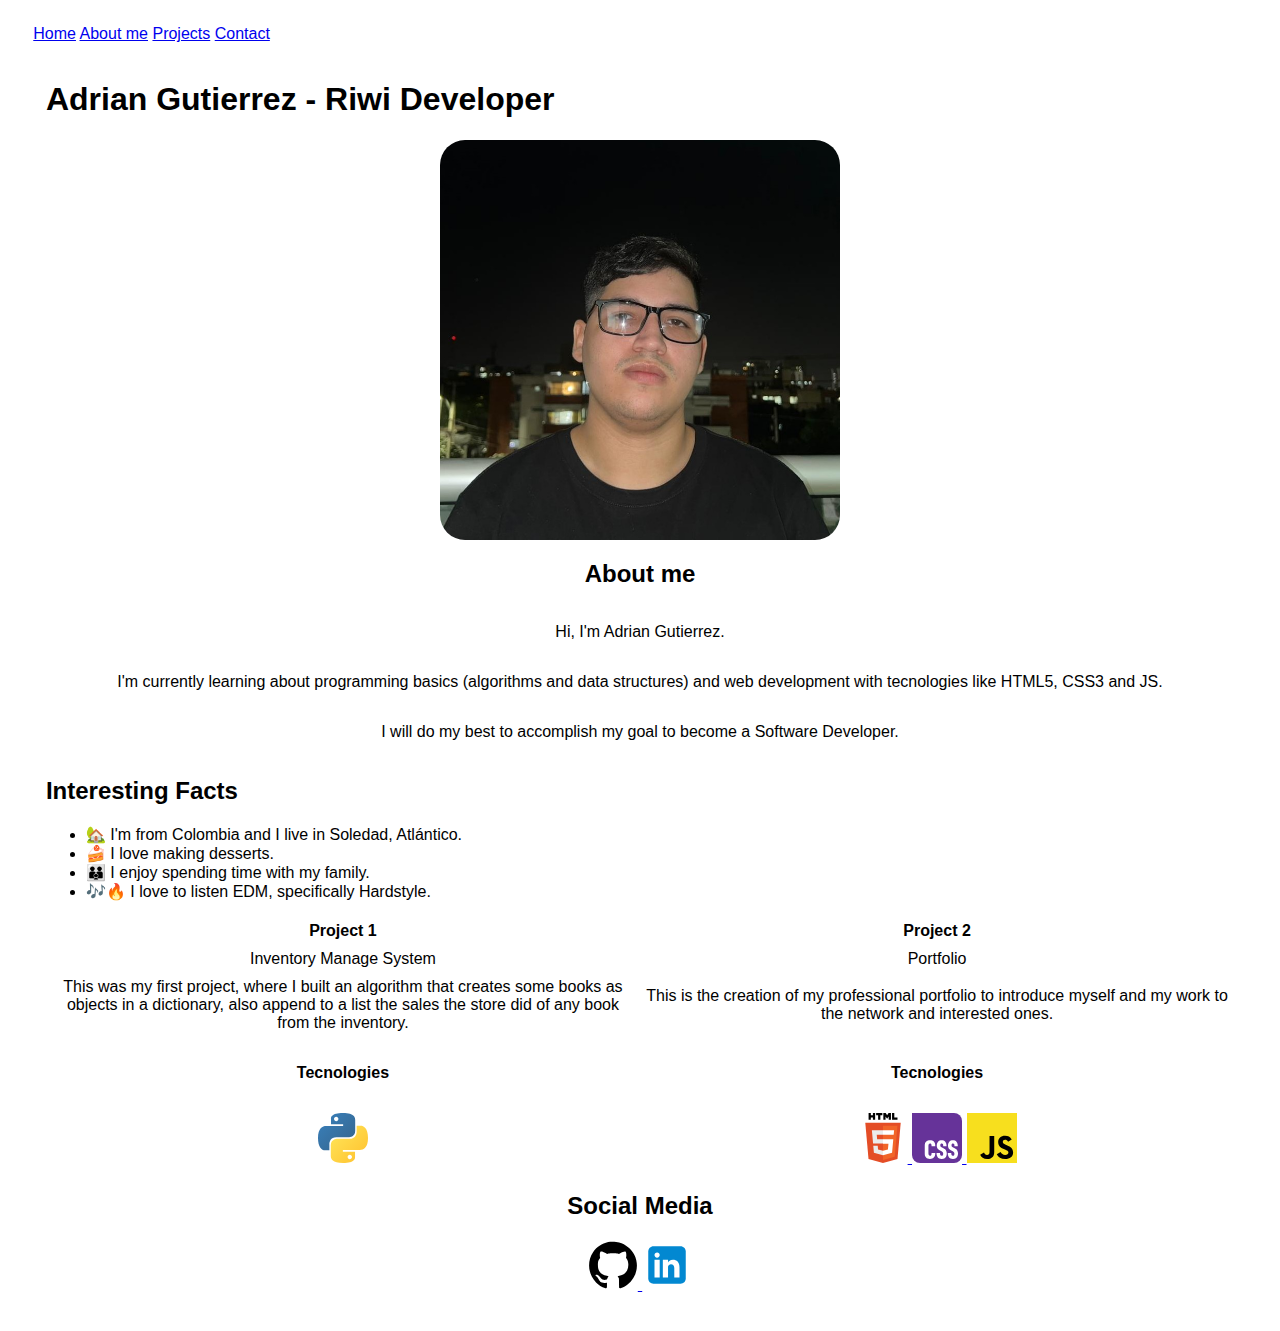
<file: Modulo_2/Semana_1/Programming/index.html>
<!DOCTYPE html>
<html lang="en">
<head>
    <meta charset="UTF-8">
    <meta name="viewport" content="width=device-width, initial-scale=1.0">
    <title>My Portfolio</title>
    <link rel="stylesheet" href="/Modulo_2/Semana_1/Programming/styles/style.css">
</head>
<body>
    <header>
        <nav>
            <a href="/Modulo_2/Semana_1/Programming/index.html">Home</a>
            <a href="/Modulo_2/Semana_1/Programming/about_me.html">About me</a>
            <a href="/Modulo_2/Semana_1/Programming/projects.html">Projects</a>
            <a href="/Modulo_2/Semana_1/Programming/contact.html">Contact</a>
        </nav>
    </header>
    <main>
        <h1 class="title">Adrian Gutierrez - Riwi Developer</h1>
        <section class="about_me">
            <img class="main_photo" alt="personal_photo" src="/Modulo_2/Semana_1/Programming/images/photo.jpg" width="400" height="400">
            <h2>About me</h2>
            <p>Hi, I'm Adrian Gutierrez.</p>
            <p>I'm currently learning about programming basics (algorithms and data structures) and web development with tecnologies like HTML5, CSS3 and JS.</p>
            <p>I will do my best to accomplish my goal to become a Software Developer.</p>
        </section>
        <section class="interesting_facts">
            <h2>Interesting Facts</h2>
            <ul>
                <li>&#127969; I'm from Colombia and I live in Soledad, Atlántico.</li>
                <li>&#127856; I love making desserts.</li>
                <li>&#128106; I enjoy spending time with my family.</li>
                <li>&#127926;&#128293; I love to listen EDM, specifically Hardstyle.</li>
            </ul>
        </section>
        <section class="projects">
            <table>
                <tr>
                    <th>Project 1</th>
                    <th>Project 2</th>
                </tr>
                <tr>
                    <td>Inventory Manage System</td>
                    <td>Portfolio</td>
                </tr>
                <tr>
                    <td>This was my first project, where I built an algorithm that creates some books as objects in a dictionary, also append to a list the sales the store did of any book from the inventory.</td>
                    <td>This is the creation of my professional portfolio to introduce myself and my work to the network and interested ones.</td>
                </tr>
                <tr>
                    <td>
                        <h4>Tecnologies</h4>
                    </td>
                    <td>
                        <h4>Tecnologies</h4>
                    </td>            
                </tr>
                <tr>
                    <td>
                        <a href="https://www.python.org/" target="_blank">
                            <img alt="Python Logo" src="/Modulo_2/Semana_1/Programming/images/Python-logo-notext.svg" width="50" height="50">
                        </a>
                    </td>
                    <td>
                        <a href="https://developer.mozilla.org/es/docs/Web/HTML" target="_blank">
                            <img alt="HTML5 Logo" src="/Modulo_2/Semana_1/Programming/images/HTML5_logo_and_wordmark.svg" width="50" height="50">
                        </a>
                        <a href="https://developer.mozilla.org/es/docs/Web/CSS" target="_blank">
                            <img alt="CSS3 Logo" src="/Modulo_2/Semana_1/Programming/images/Official_CSS_Logo.svg" width="50" height="50">
                        </a>
                        <a href="https://developer.mozilla.org/en-US/docs/Web/JavaScript" target="_blank">
                            <img alt="JS Logo" src="/Modulo_2/Semana_1/Programming/images/Unofficial_JavaScript_logo_2.svg" width="50" height="50">
                        </a>
                    </td>
                </tr>
            </table>
            </section>
        <section class="social_media">
                <h2>Social Media</h2>
                <a href="https://github.com/agutierrezreginodev">
                    <img alt="GitHub Logo" src="/Modulo_2/Semana_1/Programming/images/GitHub_Invertocat_Logo.svg" width="50" height="50">
                </a>
                <a href="https://www.linkedin.com/in/adrian-gutierrez-regino/">
                    <img alt="Linkedin Logo" src="/Modulo_2/Semana_1/Programming/images/icons8-linkedin.svg" width="50" height="50">
                </a>
        </section>
    </main>
</body>
</html>
</file>
<file: Modulo_2/Semana_1/Programming/styles/style.css>
header {
    margin: 2%;
}

body {
    font-family: 'Gill Sans', 'Gill Sans MT', Calibri, 'Trebuchet MS', sans-serif;
}

main {
    margin: 3%;
}

img.main_photo {
    border-radius: 25px;
}

section.about_me {
    display: flex;
    flex-direction: column;
    align-items: center;
}

footer {
    margin: 5%;
}

table {
    width: 100%;
    border-collapse: collapse;
}

th, td {
    width: 50%; /* Igual ancho para ambas columnas */
    text-align: center;
    padding: 5px;
}

section.social_media {
    text-align: center;
}
</file>
